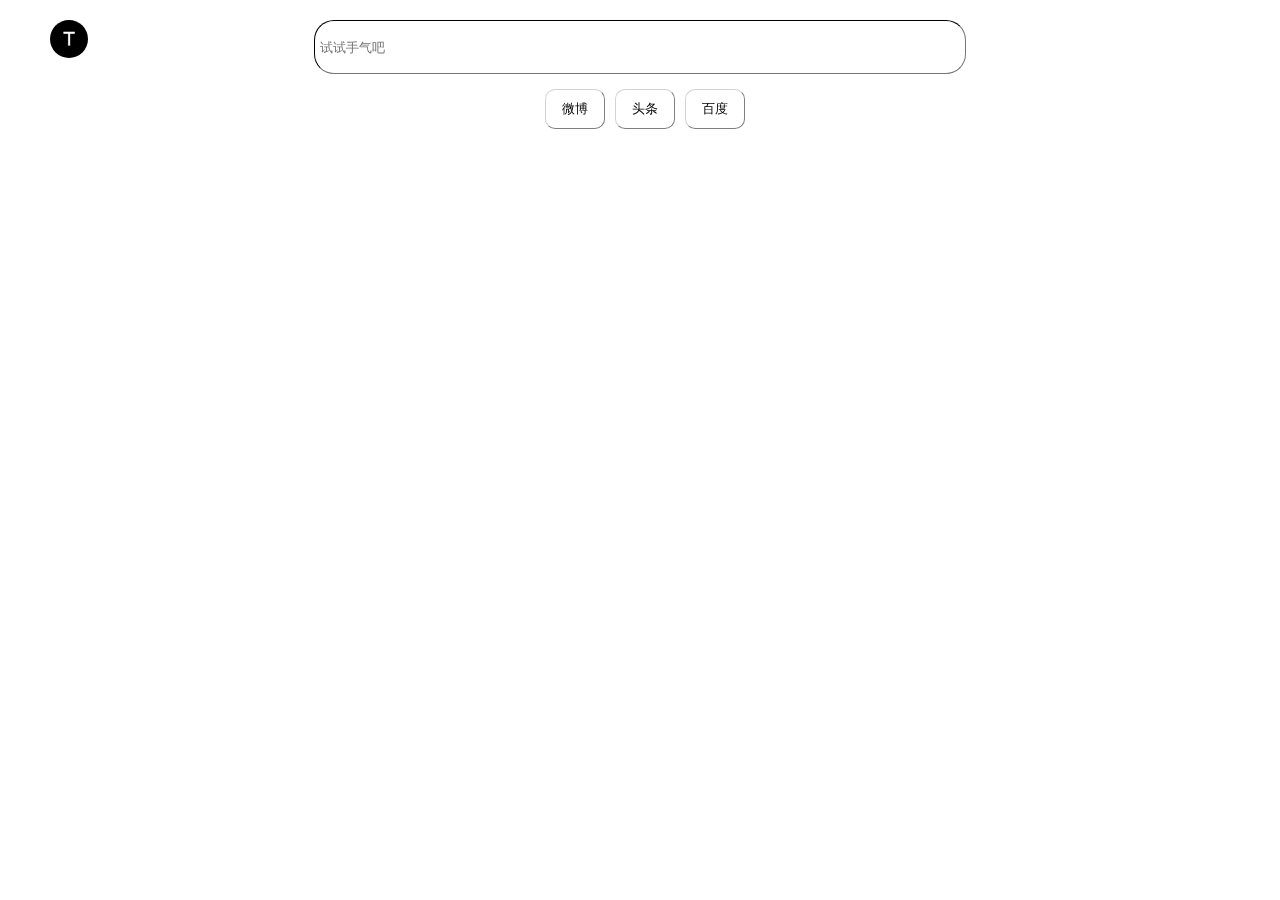
<file: index.html>
<!DOCTYPE html>
<html lang="zh-Hans">
<head>
    <meta charset="UTF-8">
    <meta name="viewport" content="width=device-width, initial-scale=1.0">
    <meta name="description" content="大前端，老司机Driver"> 
    <meta name="keywords" content="大前端">

    <link rel="icon" href="[data-uri]" type="image/x-icon"/>
    <title>工具之家</title>

    <link rel="stylesheet" href="./resource/css/app.css">
    <link rel="stylesheet" href="./resource/css/index.css">

</head>

<body>

    <!-- require -->
    <div id="leftNavBtn" class="navBtn"></div>
    <div id="leftContainer"  class="opcontianer" tag=1></div>
    <iframe src="" frameborder="0" id="content"></iframe>
    <!-- optional -->


    <script src="./kit/tool.js"></script>
    <script src="./resource/js/index.js"></script>
</body>
</html>
</file>
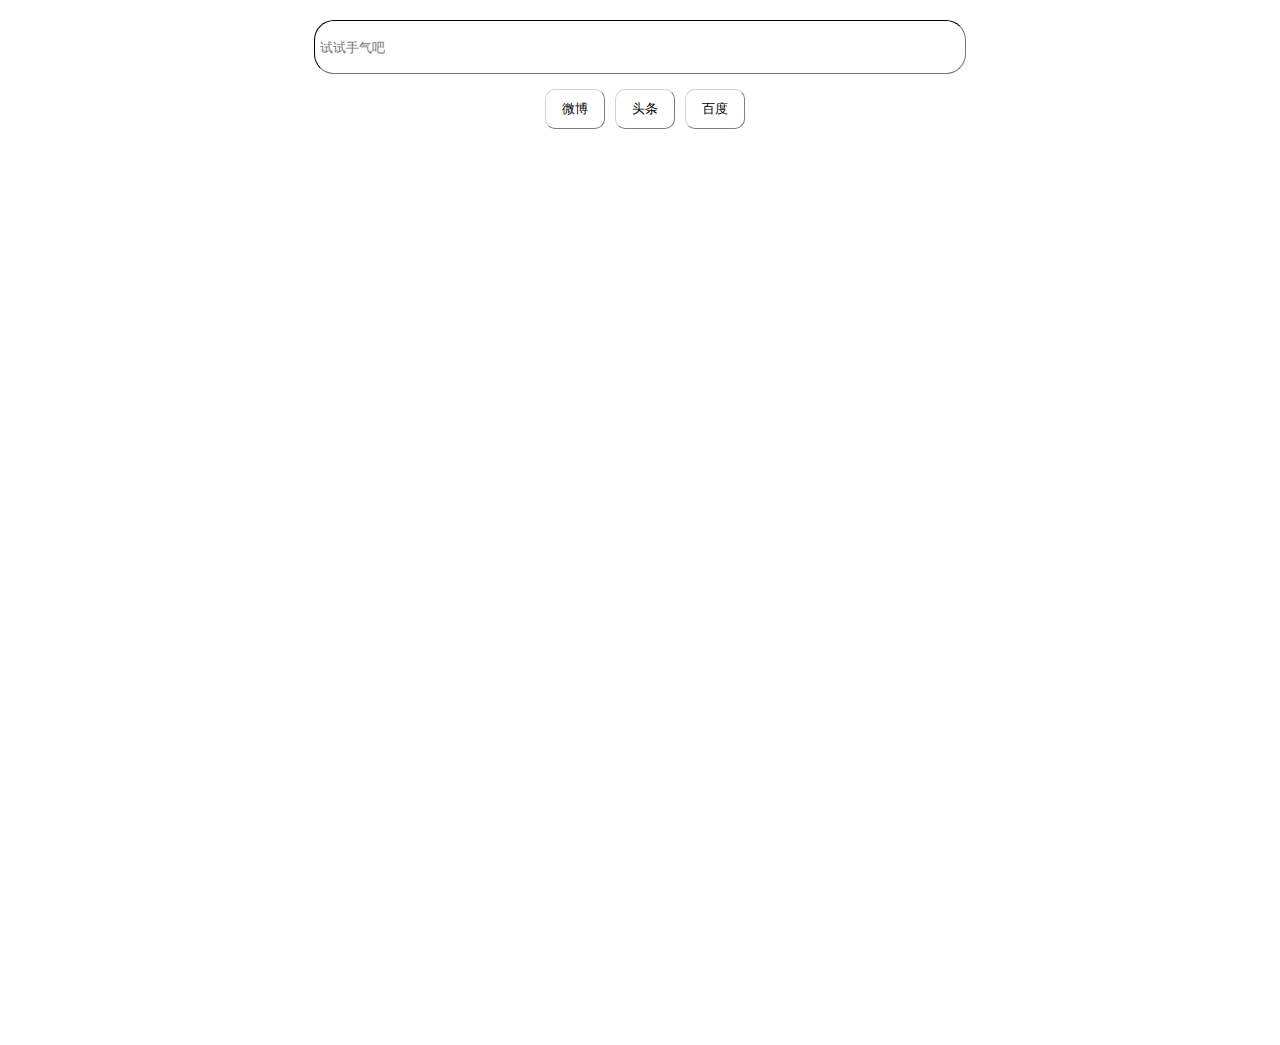
<file: pages/search/search.html>
<!DOCTYPE html>
<html lang="zh-Hans">
<head>
    <meta charset="UTF-8">
    <meta name="viewport" content="width=device-width, initial-scale=1.0">
    <meta name="description" content="大前端，老司机Driver"> 
    <meta name="keywords" content="大前端">

    <link rel="icon" href="[data-uri]" type="image/x-icon"/>
    <title>工具之家</title>

    <link rel="stylesheet" href="../../resource/css/app.css">
    <link rel="stylesheet" href="./search.css">

</head>

<body>

    <div id="searchDiv"></div>
    <iframe src="" frameborder="0" id="searchContent"></iframe>
    
    <script src="../../kit/tool.js"></script>
    <script src="./search.js"></script>
</body>
</html>
</file>
<file: resource/css/app.css>
html,body {
    font-size: 15px;
    line-height: 2rem;
    width: 100%;
    height: 100%;
    user-select:none; 
}

* {
    margin: 0;
    padding: 0;
}

[title=站长统计] {
    display: none;
}
</file>
<file: resource/css/index.css>
:root {
    --showTime: 0.56s;
    --hideTime: 0.25s;
    --licolor: rgb(110, 110, 236);
}

.navBtn {
    width: 38px;
    height: 38px;
    position: relative;
    background-size: contain;
    border-radius: 50%;
}

#leftNavBtn {
    top: 20px;
    left: 50px;
    background-image: url(../assets/bio.png);
    z-index: 10;
}

/* 左右边栏 */
.opcontianer {
    width: 165px;
    height: 100%;
    position: fixed;
    top: 0;
    
    background-color:black;
    color: white;
    z-index: 100;
    box-sizing: border-box;
    padding: 1rem;
    z-index: 10;
}

.opcontianer ol {
    list-style-position: inside;
    padding-left: 0.5rem;
    text-decoration-color: var(--licolor);
}

.opcontianer h1 {
    font-size: 1.5rem;
}
.opcontianer h2 {
    font-size: 1.2rem;
}

li {
    color:var(--licolor)
}

a {
    text-decoration: none;
    color: var(--licolor)
}

#leftContainer {
    left: -165px;
}


#content {
    width: 100%;
    height: 100%;
    top: 0;
    position: fixed;
}

/* animate */
@keyframes leftshow {
    from {left: -165px;}
    to {left: 0px;}
}
@keyframes lefthide {
    from {left: 0px;}
    to {left: -165px;}
}
.leftshow {
    animation: leftshow var(--showTime) ease-in-out 0s 1 normal forwards;
}
.lefthide {
    animation: lefthide var(--hideTime) ease-in-out 0s 1 normal forwards;
}


@media only screen and (max-width: 600px) {
    #leftNavBtn {
        left: 15px;
    }

}
</file>
<file: pages/search/search.css>
#searchDiv {
    width: 100%;
    height: 135px;
    text-align: center;
}

input {
    outline: none;
    padding: 5px;
}

#searchInput {
    width: 50%;
    height: 42px;
    align-self: center;
    border-width: 1px;
    border-color: #222;
    border-radius: 20px;
    margin-top: 20px;
}

#optionnav {
    height: 40px;
    text-align: center;
    margin-top: 15px;
}

.optionItem {
    height: 40px;
    width: 60px;
    margin-left: 10px;
    background-color: white;
    border-width: 1px;
    border-color: lightgray;
    border-radius: 10px;
}


iframe {
    width: 100%;
    height: 100%;
}
</file>
